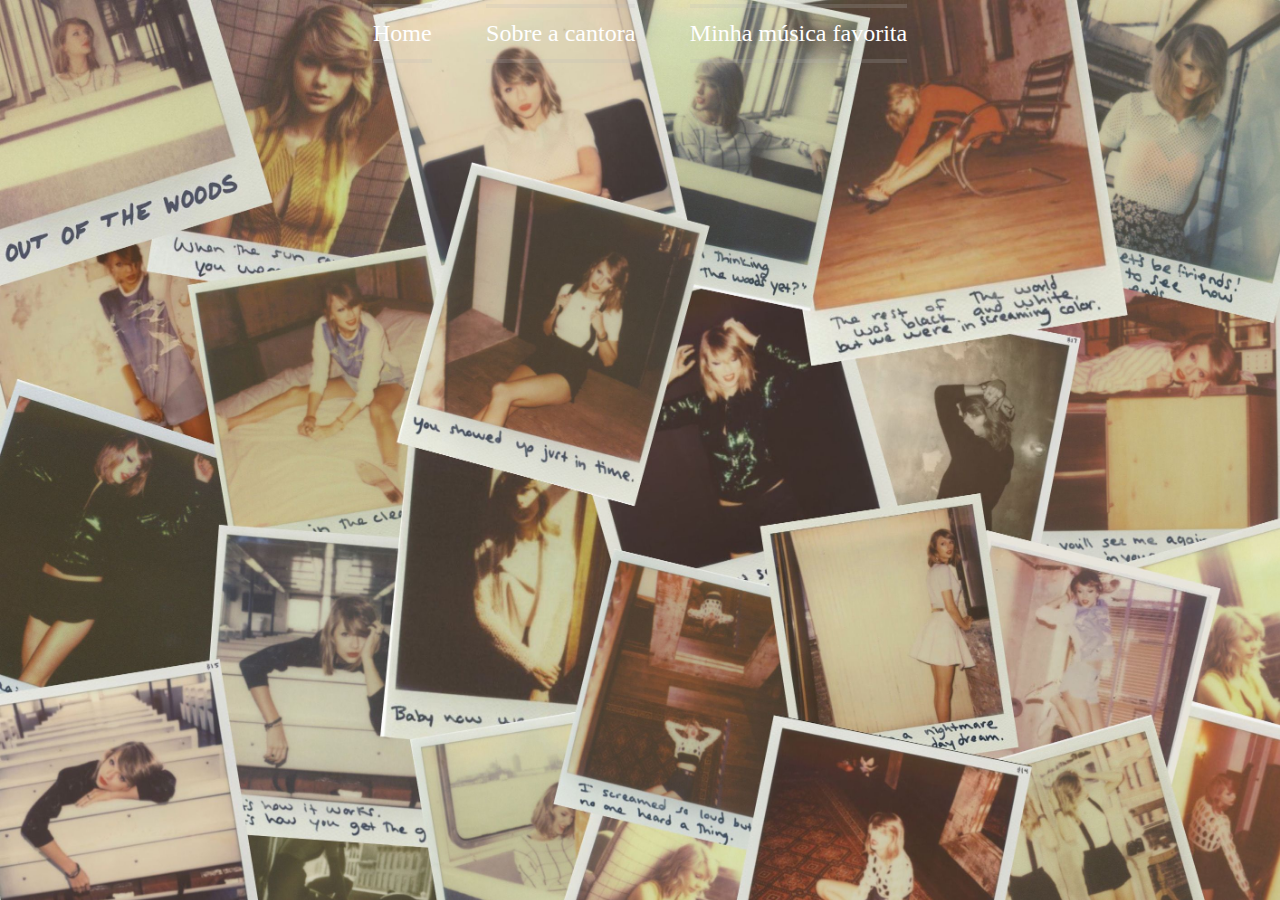
<file: Artista Favorito/index.html>
<!DOCTYPE html>
<html lang="en">
<head>
    <meta charset="UTF-8">
    <meta http-equiv="X-UA-Compatible" content="IE=edge">
    <meta name="viewport" content="width=device-width, initial-scale=1.0">
    <title>Fã da taylor </title>
    <link rel="stylesheet" href="style.css">
    <link rel="shortcut icon" href="img/Taylor.icon.jfif" type="image/x-icon">
</head>
<body>

    <nav class="menu">
        <a class="menu menu--option" target="_parent" href="index.html">Home</a>
        <a class="menu menu--option" target="_parent" href="pag002.html">Sobre a cantora</a>
        <a class="menu menu menu--option" target="_parent" href="pag003.html">Minha música favorita</a>
    </nav>
        
</body>

</html>
</file>
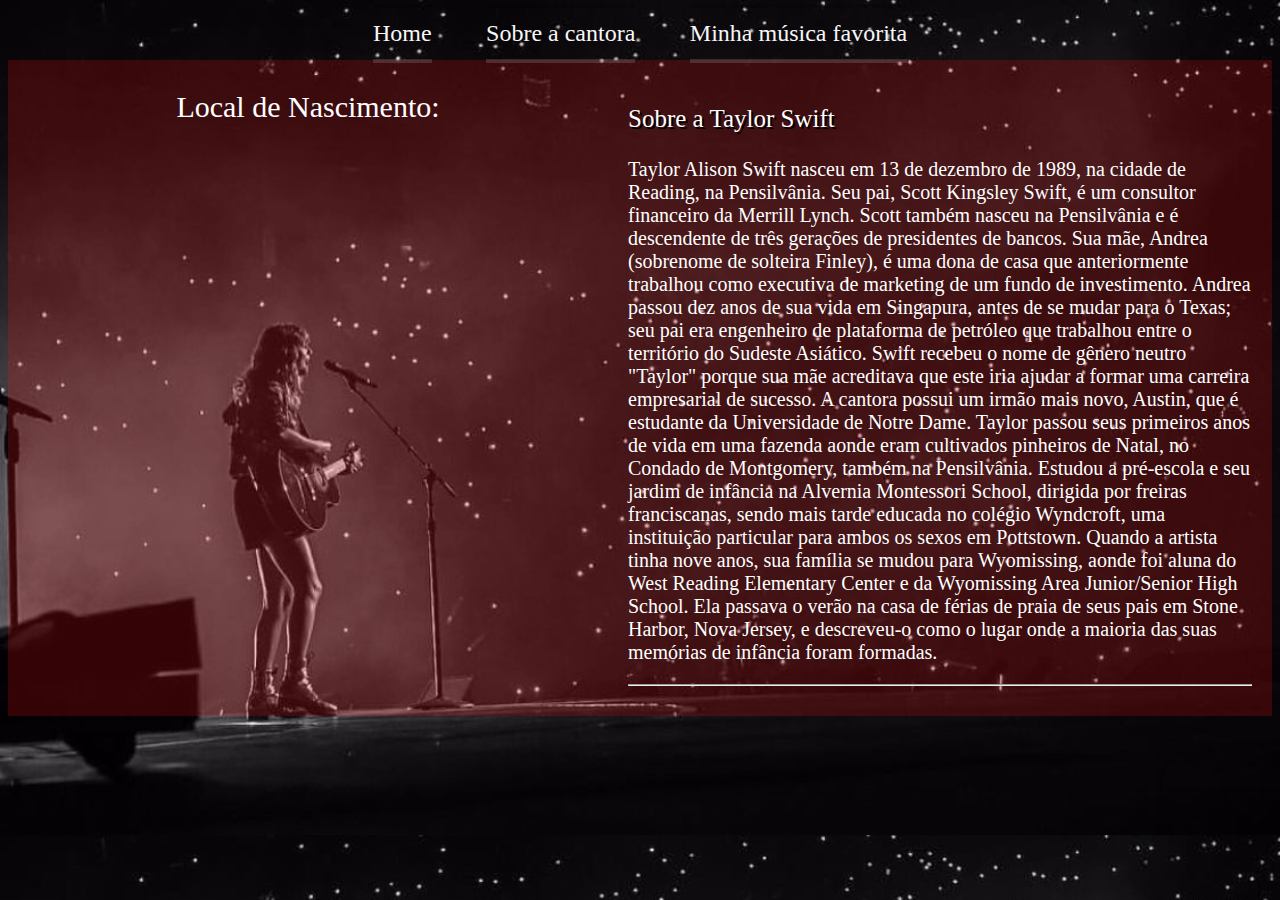
<file: Artista Favorito/pag002.html>
<!DOCTYPE html>
<html lang="en">
<head>
    <meta charset="UTF-8">
    <meta http-equiv="X-UA-Compatible" content="IE=edge">
    <meta name="viewport" content="width=device-width, initial-scale=1.0">
    <title>Fã da taylor </title>
    <link rel="stylesheet" href="style2.css">
    <link rel="shortcut icon" href="img/Taylor.icon.jfif" type="image/x-icon">
</head>

<body>
    <nav class="menu">
        <a class="menu menu--option" target="_parent" href="index.html">Home</a>
        <a class="menu menu--option" target="_parent" href="pag002.html">Sobre a cantora</a>
        <a class="menu menu menu--option" target="_parent" href="pag003.html">Minha música favorita</a>
    </nav>
    <div id="conteudo-ts">
        <div id="local">
            <p>Local de Nascimento:</p>
            <iframe src="https://www.google.com/maps/embed?pb=!1m18!1m12!1m3!1d48662.190595117696!2d-75.96031994530274!3d40.33376221981406!2m3!1f0!2f0!3f0!3m2!1i1024!2i768!4f13.1!3m3!1m2!1s0x89c670ca5086a8b9%3A0xe2eea549f5bf19f0!2sReading%2C%20PA%2C%20EUA!5e0!3m2!1spt-BR!2sbr!4v1662744786427!5m2!1spt-BR!2sbr" width="600" height="450" style="border:0;" allowfullscreen="" loading="lazy" referrerpolicy="no-referrer-when-downgrade"></iframe>
        </div>
    <div id="bio-ts">
        <p class="subtitulo">Sobre a Taylor Swift</p>
        <p>
            Taylor Alison Swift nasceu em 13 de dezembro de 1989, na cidade de Reading, na Pensilvânia. 
            Seu pai, Scott Kingsley Swift, é um consultor financeiro da Merrill Lynch. Scott também nasceu na Pensilvânia e é descendente de três gerações de presidentes de bancos.
            Sua mãe, Andrea (sobrenome de solteira Finley), é uma dona de casa que anteriormente trabalhou como executiva de marketing de um fundo de investimento.
            Andrea passou dez anos de sua vida em Singapura, antes de se mudar para o Texas; seu pai era engenheiro de plataforma de petróleo que trabalhou entre o território do Sudeste Asiático.
            Swift recebeu o nome de gênero neutro "Taylor" porque sua mãe acreditava que este iria ajudar a formar uma carreira empresarial de sucesso.
            A cantora possui um irmão mais novo, Austin, que é estudante da Universidade de Notre Dame. Taylor passou seus primeiros anos de vida em uma fazenda aonde eram cultivados pinheiros de Natal, no Condado de Montgomery, também na Pensilvânia. 
            Estudou a pré-escola e seu jardim de infância na Alvernia Montessori School, dirigida por freiras franciscanas, sendo mais tarde educada no colégio Wyndcroft, uma instituição particular para ambos os sexos em Pottstown.
            Quando a artista tinha nove anos, sua família se mudou para Wyomissing, aonde foi aluna do West Reading Elementary Center e da Wyomissing Area Junior/Senior High School. Ela passava o verão na casa de férias de praia de seus pais em Stone Harbor, Nova Jersey, e descreveu-o como o lugar onde a maioria das suas memórias de infância foram formadas.
        </p>
        <hr>
    </div>
        
</body>

</html>
</file>
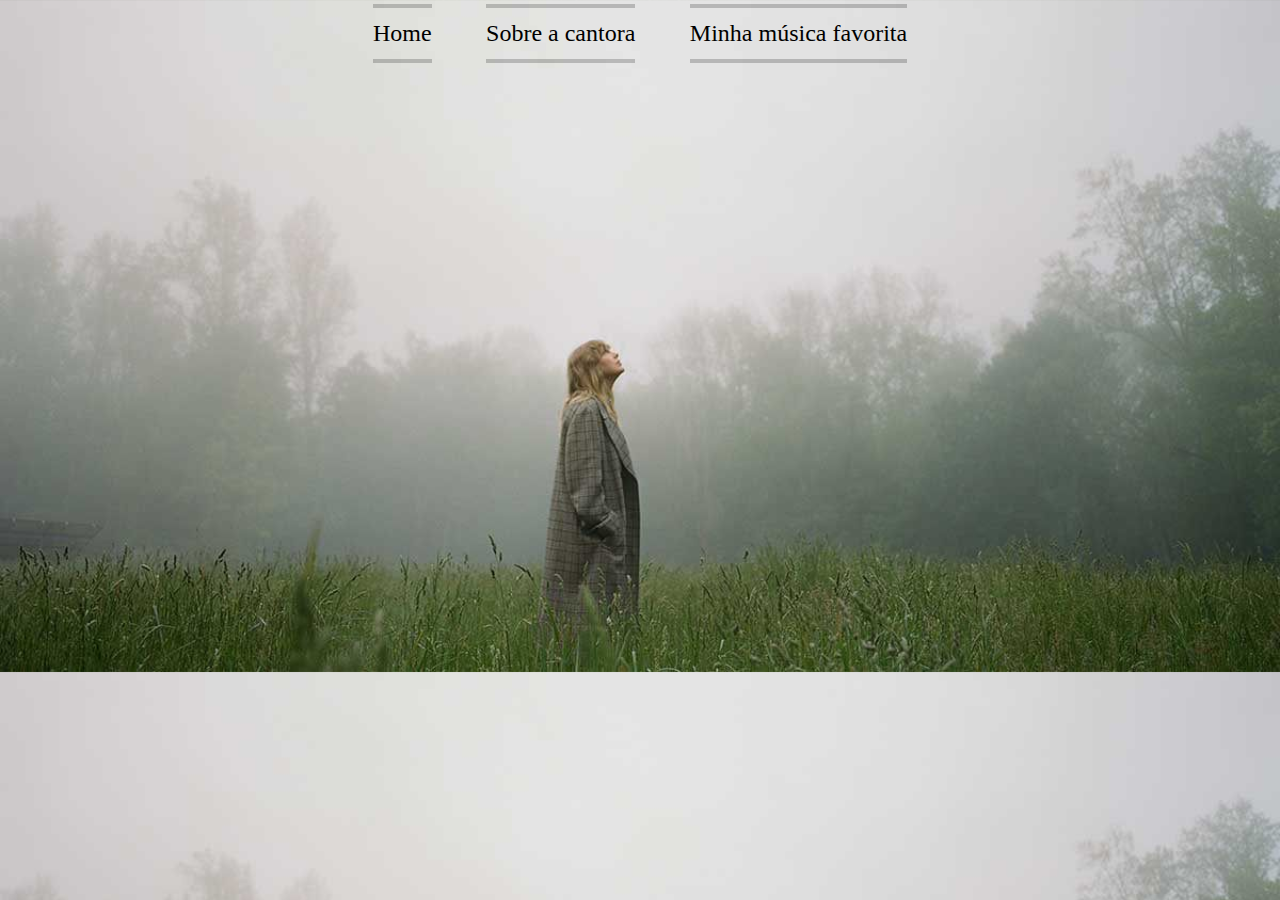
<file: Artista Favorito/pag003.html>
<!DOCTYPE html>
<html lang="en">
<head>
    <meta charset="UTF-8">
    <meta http-equiv="X-UA-Compatible" content="IE=edge">
    <meta name="viewport" content="width=device-width, initial-scale=1.0">
    <title>Fã da taylor </title>
    <link rel="stylesheet" href="style3.css">
    <link rel="shortcut icon" href="img/Taylor.icon.jfif" type="image/x-icon">
</head>

<body>
    <nav class="menu">
        <a class="menu menu--option" target="_parent" href="index.html">Home</a>
        <a class="menu menu--option" target="_parent" href="pag002.html">Sobre a cantora</a>
        <a class="menu menu menu--option" target="_parent" href="pag003.html">Minha música favorita</a>
    </nav>

    <iframe style="border-radius:12px" src="https://open.spotify.com/embed/track/4axSuOg3BqsowKjRpj59RU?utm_source=generator" width="100%" height="152" frameBorder="0" allowfullscreen="" allow="autoplay; clipboard-write; encrypted-media; fullscreen; picture-in-picture" loading="lazy"></iframe>
        
</body>

</html>
</file>
<file: Artista Favorito/style.css>
body{
    background-image: url("img/1989\ wallpaper.jpg");
    background-size: cover;
    max-height: 100%;
    font-size: 20px;
}

.menu{
    padding: 1%;
    text-align: center;
    text-decoration: none;
    color: rgb(255, 255, 255);
    font-size: 20px;
}

.menu--option{
    transition: 0.3s ease;
    border-top: 4px solid rgba(187, 187, 187, 0.199);
    border-bottom: 4px solid rgba(187, 187, 187, 0.199);
    padding: 1% 0;
    margin: 0px 2%;
    font-size: 1.2em;
}

.menu--option:hover{
    border-top: 4px solid white;
    border-bottom: 4px solid white;
    padding: 0.4% 0;
}
</file>
<file: Artista Favorito/style2.css>
body{
    background-image: url("img/download.jpg");
    background-size: cover;
    max-height: 100%;
    font-size: 20px;
}

.menu{
    padding: 1%;
    text-align: center;
    text-decoration: none;
    color: rgb(247, 247, 247);
    font-size: 20px;
}

.menu--option{
    transition: 0.3s ease;
    border-top: 4px solid rgba(0, 0, 0, 0.199);
    border-bottom: 4px solid rgba(187, 187, 187, 0.199);
    padding: 1% 0;
    margin: 0px 2%;
    font-size: 1.2em;
}

.menu--option:hover{
    border-top: 4px solid white;
    border-bottom: 4px solid white;
    padding: 0.4% 0;
}

#bio-ts {
    font-size: 20px;
    color: rgb(255, 255, 255);
    text-shadow: rgb(253, 60, 60);
    text-justify: inter-word;
    padding: 20px;
}

#conteudo-ts {
    background-color: rgba(252, 15, 15, 0.199);
    display: flex;
}

.conteudo-texto {
    padding: 30px;
    font-size: 20px;
    text-align: justify;
    color: white;
}

#local p {
    font-family: 'Houses';
    font-size: 30px;
    color: white;
    text-align: center;
}

.subtitulo {
    font-family: 'WizardWorld';
    color: white;
    font-size: 25px;
    text-shadow: 2px 2px black;
}
</file>
<file: Artista Favorito/style3.css>
body{
    background-image: url("img/download2.jpg");
    background-size: cover;
    max-height: 100%;
    font-size: 20px;
}

.menu{
    padding: 1%;
    text-align: center;
    text-decoration: none;
    color: rgb(0, 0, 0);
    font-size: 20px;
}

.menu--option{
    transition: 0.3s ease;
    border-top: 4px solid rgba(0, 0, 0, 0.199);
    border-bottom: 4px solid rgba(0, 0, 0, 0.199);
    padding: 1% 0;
    margin: 0px 2%;
    font-size: 1.2em;
}

.menu--option:hover{
    border-top: 4px solid white;
    border-bottom: 4px solid white;
    padding: 0.4% 0;
}
</file>
